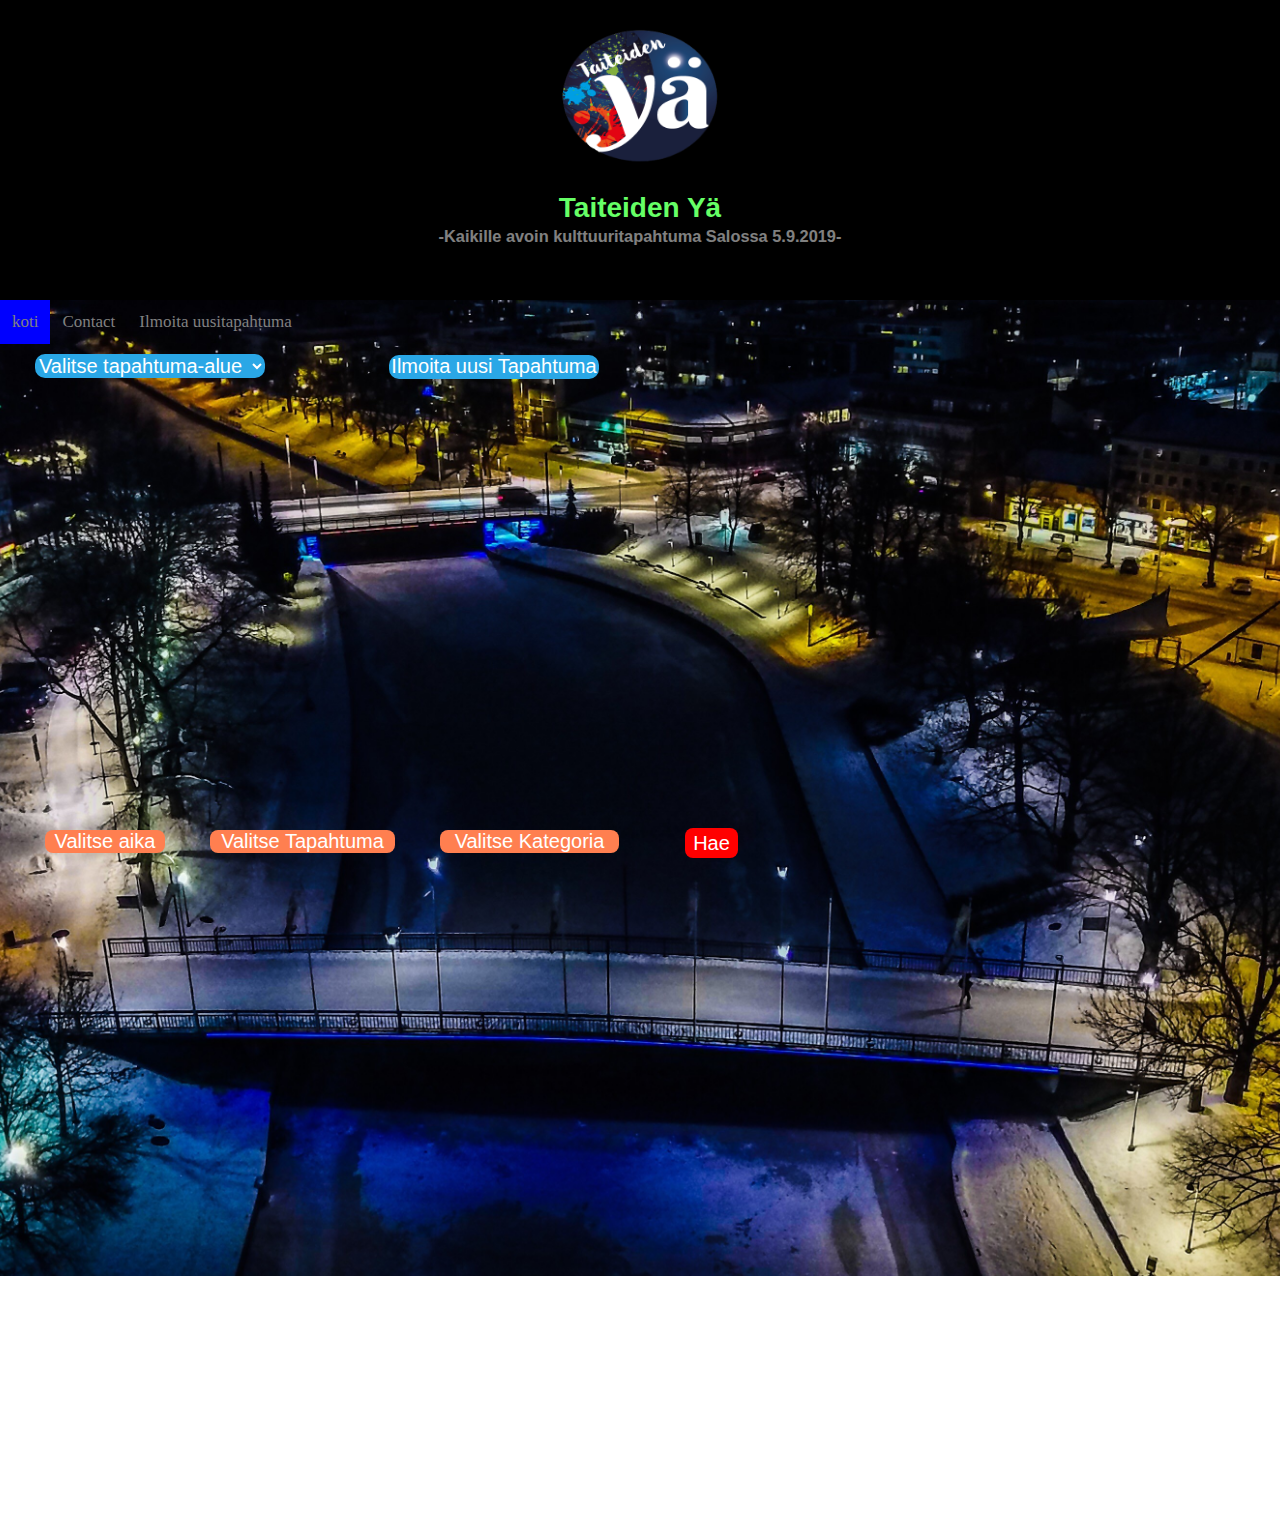
<file: index.html>
<!DOCTYPE html>
<html lang="en-US" xmlns="http://www.w3.org/1999/xhtml">
  <head profile="http://gmpg.org/xfn/11">
    <title>Taiteiden yä ver</title>
    <meta http-equiv="Content-Type" content="text/html; charset=UTF-8" />
    <meta name="viewport" content="width=device-width, initial-scale=1.0">
    <link rel="stylesheet" type="text/css" href="http://cdn.leafletjs.com/leaflet/v1.4.0/leaflet.css" />
   
    <link rel="stylesheet" type="text/css" href="css/index.css">
    <script type='text/javascript' src='http://ajax.googleapis.com/ajax/libs/jquery/3.4.1/jquery.min.js'></script>
    <script type='text/javascript' src='http://cdn.leafletjs.com/leaflet/v1.4.0/leaflet.js'></script>
    <header>
        <div class="stars"></div>
        <div class="twinkling">
            <img src="image/550_2018-08-22T15-49-18--159049051215-removebg-preview.png" id="logo" class="center"/>
            <h1>Taiteiden Yä</h3>
              <h3>-Kaikille avoin kulttuuritapahtuma Salossa 5.9.2019-</h3>
        </div>
      </header>
  </head>
<body>
    
      <!-- <div class="head" ></div> -->
      <div class="navbar">
        <a class="active" href="#"><i class="fa fa-fw fa-home"></i>koti</a>
        <a href="#"><i class="fa fa-fw fa-envelope"></i> Contact</a>
        <a href="lähetys/lomake.html"><i class="fa fa-fw fa-user"></i> Ilmoita uusitapahtuma</a>
      </div>
    



        <select name="navyOp" style="margin-left: 35px;" class="btn" onchange="test(this);">
            <option selected hidden> Valitse tapahtuma-alue</option>
            <option value="AN01">Tori</option>
      <option value="AN02">Kulttuuritalo Villi alue</option>
      <option value="AN03">Salo IoT Campus</option>
      <option value="AN04">Astrum keskus</option>
      <option value="AN05">Helsingintien tapahtuma-alue</option>
      <option value="AN06">Salon taidemuseo Veturitalli</option>
        </select>

         <input style="width: 210px; height: 25px; margin-left: 120px; height: 24px;" class="btn" type="button" value="Ilmoita uusi Tapahtuma" onclick="openWin()">
      
                <!-- kartta-->

     <div style="z-index: 2;" id="map"></div>

        <div class="row">
            <div>
              <div class="card">
            <br>
        <button type="button" style="width: 120px; margin-left: 45px;" class="aika" onclick="Vaihda('valinnat')"> Valitse aika</button> 
        <fieldset id="valinnat" class="dropdown" style="width:150px; margin-left: 26px">
          <input type="checkbox" name="rad" id="k1v1"> Kello 06-14<br>
          <input type="checkbox" name="rad" id="k1v2"> Kello 14-18<br>
          <input type="checkbox" name="rad" id="k1v3"> Kello 18-21<br>
          <input type="checkbox" name="rad" id="k1v4"> Kello 21-
        </fieldset>
      </div>
    </div>
        
    <div>
        <div class="card">
          <br>
        <button type="button" style="width: 185px; margin-left: 10px;" class="Tapahtuma" onclick="Vaihda('valinnat2')"> Valitse Tapahtuma</button> 
        <fieldset id="valinnat2" class="dropdown" style="width:164px;">
          <input type="checkbox" name="rad2" id="k2v1"> Elokuva<br>
          <input type="checkbox" name="rad2" id="k2v2"> Näytelmä<br>
          <input type="checkbox" name="rad2" id="k2v3"> ?
        </fieldset>
      </div>
    </div>
    </div>
    <div>
        <div class="card">
          <br>
        <button type="button" style="width: 179px" class="kategoria" onclick="Vaihda('valinnat3')"> Valitse Kategoria</button> 
        <fieldset id="valinnat3" style="width:170px" class="dropdown">
          <input type="checkbox" name="rad3" id="k3v1"> Musiikki<br>
          <input type="checkbox" name="rad3" id="k3v2"> Kirjallisuus<br>
          <input type="checkbox" name="rad3" id="k3v3"> Draama<br>
          <input type="checkbox" name="rad3" id="k3v4"> Kotimainen<br>
          <input type="checkbox" name="rad3" id="k3v5"> Komedia<br>
          <input type="checkbox" name="rad3" id="k3v6"> Lapsille<br>
        </fieldset>
      </div>
    </div>
    </div>
    
    <div>
      <div class="card">
        <br>
        <button style="width: 53px; margin-left: 55px;" id="hae_nappi" class="hae" onclick="Suodata()"> Hae</button>
    </div>
    </div>

    <div class="bg"></div>

    <style>

 .column {
  float: left;
  width: 200px;
 }

 .bg {
    background-image: url("image/saloyö.jpeg");
    height: 120%;
    background-position: center;
    background-repeat: no-repeat;
    background-size: cover;
    z-index: -1;
    margin-top: -727px;
 }
  


    </style>

    <script type='text/javascript'>
 window.test = function(e) {
  if (e.value === 'AN01') {
    map.setView([60.38495,23.12898], 17)

  } else if (e.value === 'AN02') {
    map.setView([60.383196, 23.127318 ], 17)

  } else if (e.value === 'AN03') {
    //map.panTo(new L.LatLng(60.45162,22.26687));
    map.setView([60.389573, 23.103500], 17)
  }

  else if (e.value === 'AN04') {
    //map.panTo(new L.LatLng(60.45162,22.26687));
    map.setView([60.391298, 23.112060], 17)

  } else if (e.value === 'AN05') {
    //map.panTo(new L.LatLng(60.45162,22.26687));
    map.setView([60.38663, 23.13244], 17)
  }
  else if (e.value === 'AN06') {
    //map.panTo(new L.LatLng(60.45162,22.26687));
    map.setView([60.388119, 23.117374], 17)
  }
}
    </script>
    
    <script>
      function openWin() {
        window.open("lähetys/lomake.html");
      }
      </script>
    

<br><br><br><br><br><br><br><br><br><br><br><br><br><br>

<!--
<main class="grid">
    <article>
    <div class="card">
      <img src="image/halikko_vesitorni.jpeg" alt="Sample photo">
      <div class="text">
        <h3>Seamlessly visualize quality</h3>
        <p>Collaboratively administrate empowered markets via plug-and-play networks.</p>
        <button>Here's why</button>
        </div>
      </div>
    </article>
    <article>
        <div class="card">
      <img src="image/muurlan_opisto.png" alt="Sample photo">
      <div class="text">
        <h3>Completely Synergize</h3>
        <p>Dramatically engage seamlessly visualize quality intellectual capital without superior collaboration and idea-sharing.</p>
        <button>Here's how</button>
      </div>
    </div>
  </article>
    <article>
        <div class="card">
      <img src="image/piazza_brass.png" alt="Sample photo">
      <div class="text">
        <h3>Dynamically Procrastinate</h3>
        <p>Completely synergize resource taxing relationships via premier niche markets.</p>
        <button>Read more</button>
      </div>
    </div>
    </article>
    <article>
        <div class="card">
      <img src="image/salon_sanomat.png" alt="Sample photo">
      <div class="text">
        <h3>Best in class</h3>
        <p>Imagine jumping into that boat, and just letting it sail wherever the wind takes you...</p>
        <button>Just do it...</button>
      </div>
    </div>
  </article>
    <article>
      <div class="card">
      <img src="image/teatteri_provinssi.png" alt="Sample photo">
      <div class="text">
        <h3>Dynamically innovate supply chains</h3>
        <p>Holisticly predominate extensible testing procedures for reliable supply chains.</p>
        <button>Here's why</button>
      </div>
    </div>
    </article>
    <article>
        <div class="card"> <div class="card">
      <img src="image/veturitalli-taidemuseo.jpg" alt="Sample photo">
      <div class="text">
        <h3>Sanity check</h3>
        <p>Objectively innovate empowered manufactured products whereas parallel platforms.</p>
        <button>Stop here</button>
      </div>
    </div>
    </article>

  </main>
-->
<script>
$(document).click(function (e) {
    if (!$(e.target).hasClass("btn") 
        && $(e.target).parents(".dropdown").length === 0) 
    {
        $(".dropdown").hide();
    }
  
});

</script>



    <script type='text/javascript' src='leaf.js'></script>

    <script type='text/javascript'>
    window.onload = function()
    {
      var es=document.getElementById("valinnat").style.display='none';
      var es=document.getElementById("valinnat2").style.display='none';
      var es=document.getElementById("valinnat3").style.display='none';   
    };

    function Vaihda(v)
    {
      var es=document.getElementById(v).style;
      if(es.display=='' || es.display=='none')
        es.display='block';
          else es.display='none';
    }

    function Suodata()
    {
      var checkboxit=["k1v1","k1v2","k1v3","k1v4"];
      //var checkbox_indeksit=[[8],[14],[18,13,16],[7]];
      var checkbox_indeksit=[[13, 15, 17],
        [1, 3, 5, 6, 10, 11, 13, 14, 15, 16, 17, 18],
        [1, 2, 3, 4, 5, 6, 8, 10, 12, 13, 14, 15, 16, 17, 18],
        [4, 5, 6, 7, 9, 15, 17, 19]];

      //alert("checkbox_indeksit.length= " + checkbox_indeksit.length);

      //poistetaan ensin kaikki
      for(var i=0;i<checkboxit.length;i++)
        for(var j=0;j<checkbox_indeksit[i].length;j++)
          map.removeLayer(talteenMarkers[checkbox_indeksit[i][j]]);

      //lisätään markkereita
      for(var i=0;i<checkboxit.length;i++)    //tässä oli bugi?
        for(var j=0;j<checkbox_indeksit[i].length;j++)
        {
          //alert("checkboxit_indeksit[i].length=" + checkbox_indeksit[i].length);

          var x=document.getElementById(checkboxit[i]);
          if (x.checked==true)
          {
            map.addLayer(talteenMarkers[checkbox_indeksit[i][j]]);
          }
        }
  }
    </script>

  </body>

  <footer>
     

  </footer>
</html>
</file>
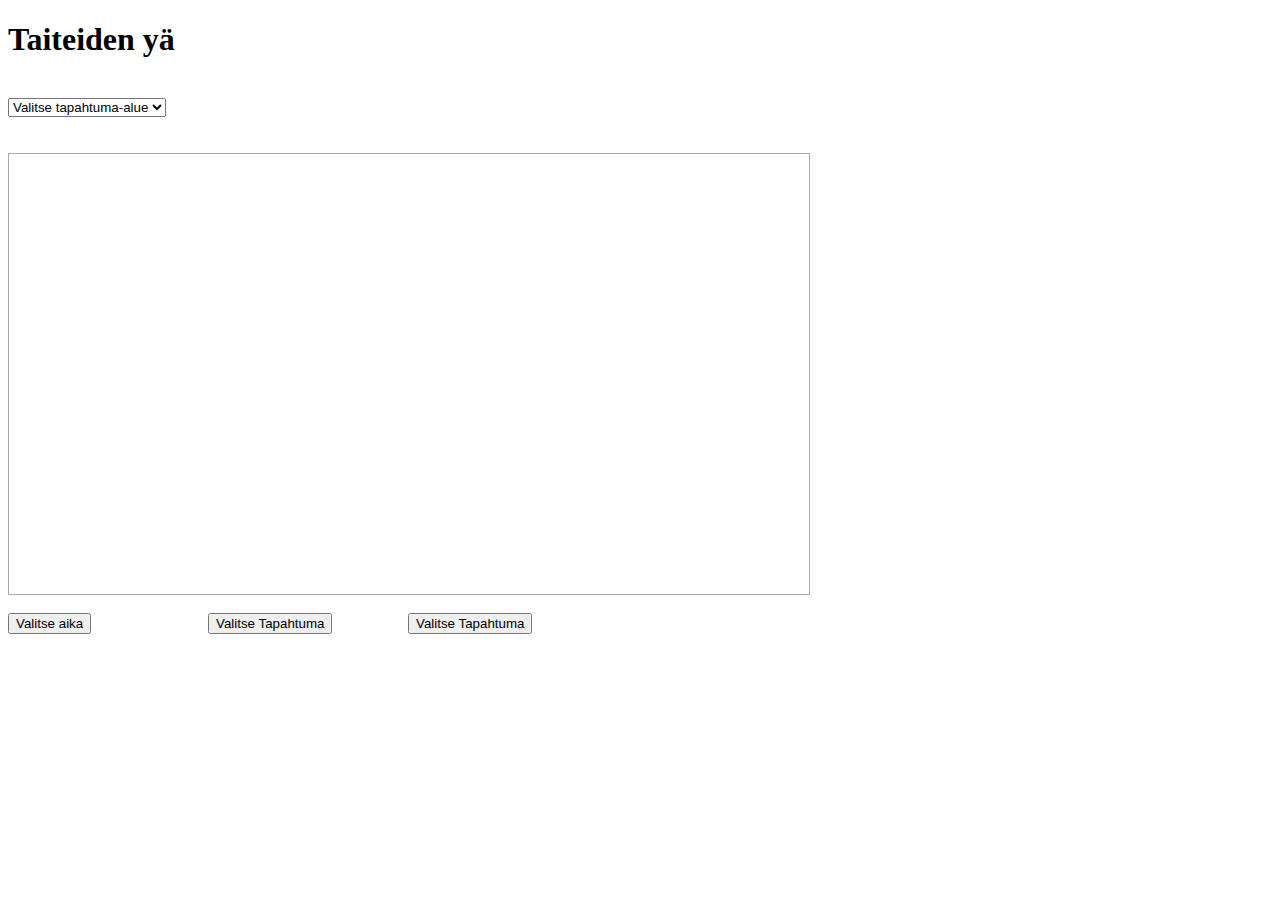
<file: tietok/index.html>
<!DOCTYPE html>
<html lang="en-US" xmlns="http://www.w3.org/1999/xhtml">
  <head profile="http://gmpg.org/xfn/11">
    <title>Leaflet Example - asmaloney.com</title>
    <meta http-equiv="Content-Type" content="text/html; charset=UTF-8" />

    <link rel="stylesheet" type="text/css" href="http://cdn.leafletjs.com/leaflet/v0.7.7/leaflet.css" />

    <script type='text/javascript' src='http://ajax.googleapis.com/ajax/libs/jquery/2.0.3/jquery.min.js'></script>
    <script type='text/javascript' src='http://cdn.leafletjs.com/leaflet/v0.7.7/leaflet.js'></script>
  </head>

  <body>
    <h1>Taiteiden yä</h1>

    <style>
 .column {
  float: left;
  width: 200px;
}
    </style>

    <script type='text/javascript'>
 window.test = function(e) {
  if (e.value === 'AN01') {
    map.setView([60.38495,23.12898], 17)

  } else if (e.value === 'AN02') {
    map.setView([60.383196, 23.127318 ], 17)

  } else if (e.value === 'AN03') {
    //map.panTo(new L.LatLng(60.45162,22.26687));
    map.setView([60.45162,22.26687], 17)
  }
}
    </script>

    <br>
    <select name="navyOp" onchange="test(this);">
      <option selected hidden> Valitse tapahtuma-alue</option>
      <option value="AN01">Tori</option>
      <option value="AN02">Kulttuuritalo Villi alue</option>
      <option value="AN03">Kauppatorin alue</option>
    </select>

    <br><br><br>

    <div id="map" style="width: 800px; height: 440px; border: 1px solid #AAA;"></div>
    
    <div class="row">
        <div class="column">
          <div class="card">
    <br>
    <button onclick="Vaihda('valinnat')"> Valitse aika</button> 
    <fieldset id="valinnat" style="width:100px">
      <input type="radio" name="rad"> val1<br>
      <input type="radio" name="rad"> val2<br>
      <input type="radio" name="rad"> val3
    </fieldset>
  </div>
</div>
    
<div class="column">
    <div class="card">
      <br>
    <button onclick="Vaihda('valinnat2')"> Valitse Tapahtuma</button> 
    <fieldset id="valinnat2" style="width:100px">
      <input type="radio" name="rad2"> val1<br>
      <input type="radio" name="rad2"> val2<br>
      <input type="radio" name="rad2"> val3
    </fieldset>
  </div>
</div>
</div>

<div class="column">
    <div class="card">
      <br>
    <button onclick="Vaihda('valinnat3')"> Valitse Tapahtuma</button> 
    <fieldset id="valinnat3" style="width:100px">
      <input type="radio" name="rad3"> val1<br>
      <input type="radio" name="rad3"> val2<br>
      <input type="radio" name="rad3"> val3
    </fieldset>
  </div>
</div>
</div>

    <script type='text/javascript' src='markers.json'></script>
    <script type='text/javascript' src='leaf.js'></script>

    <script type='text/javascript'>
    window.onload = function()
    {
      var es=document.getElementById("valinnat").style.display='none';
      var es=document.getElementById("valinnat2").style.display='none';
      var es=document.getElementById("valinnat3").style.display='none';
    };

    function Vaihda(v)
    {
      var es=document.getElementById(v).style;
      if(es.display=='' || es.display=='none')
        es.display='block';
          else es.display='none';
    }
    </script>

  </body>
</html>
</file>
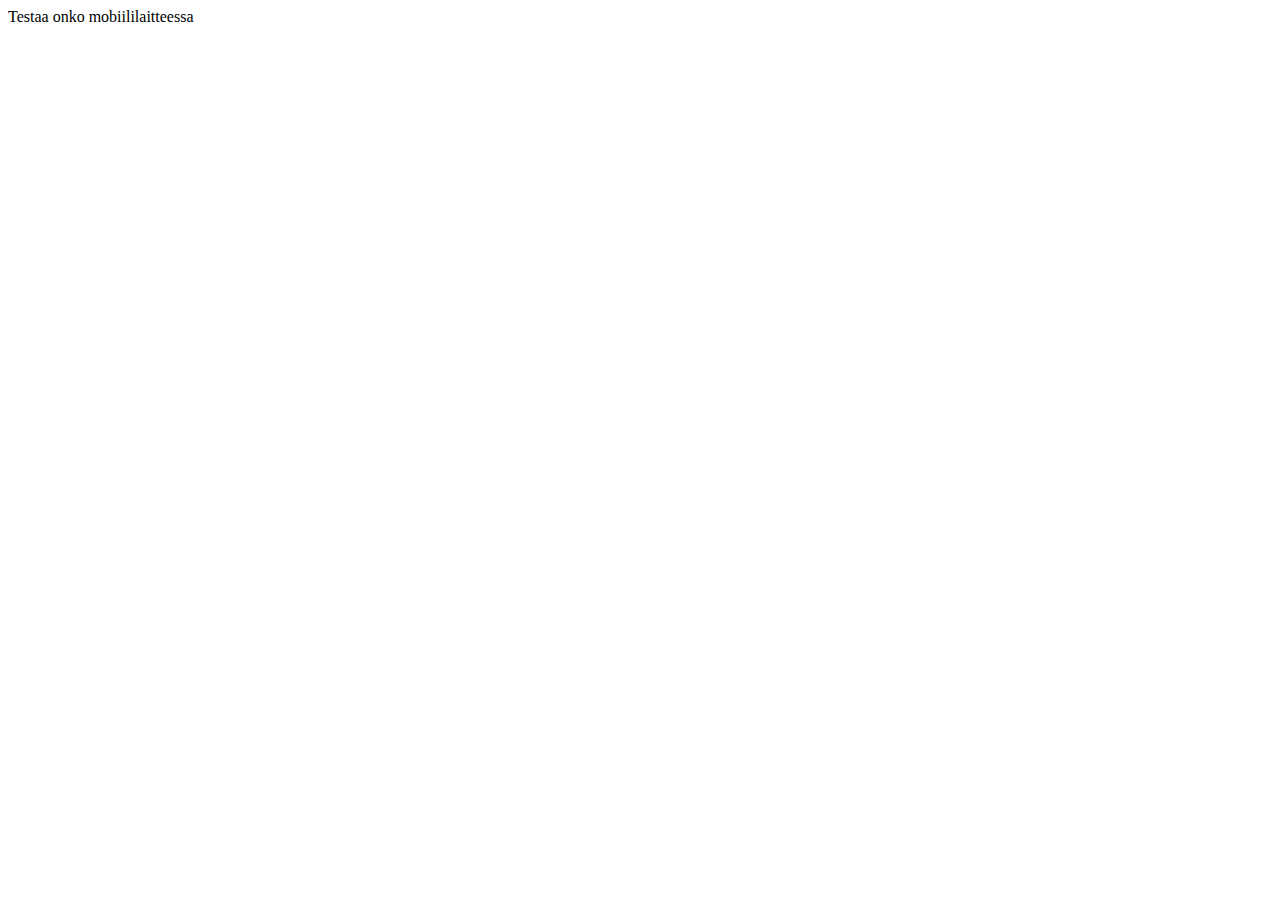
<file: testmobile.html>
<html>

        <script type='text/javascript' src='http://cdn.leafletjs.com/leaflet/v1.4.0/leaflet.js'></script>

<body>
Testaa onko mobiililaitteessa

<script type='text/javascript'>
        if(L.Browser.mobile) alert("Olet mobiililaitteessa");
          else alert("Et ole mobiililaitteessa");
</script>

</body>
</html>
</file>
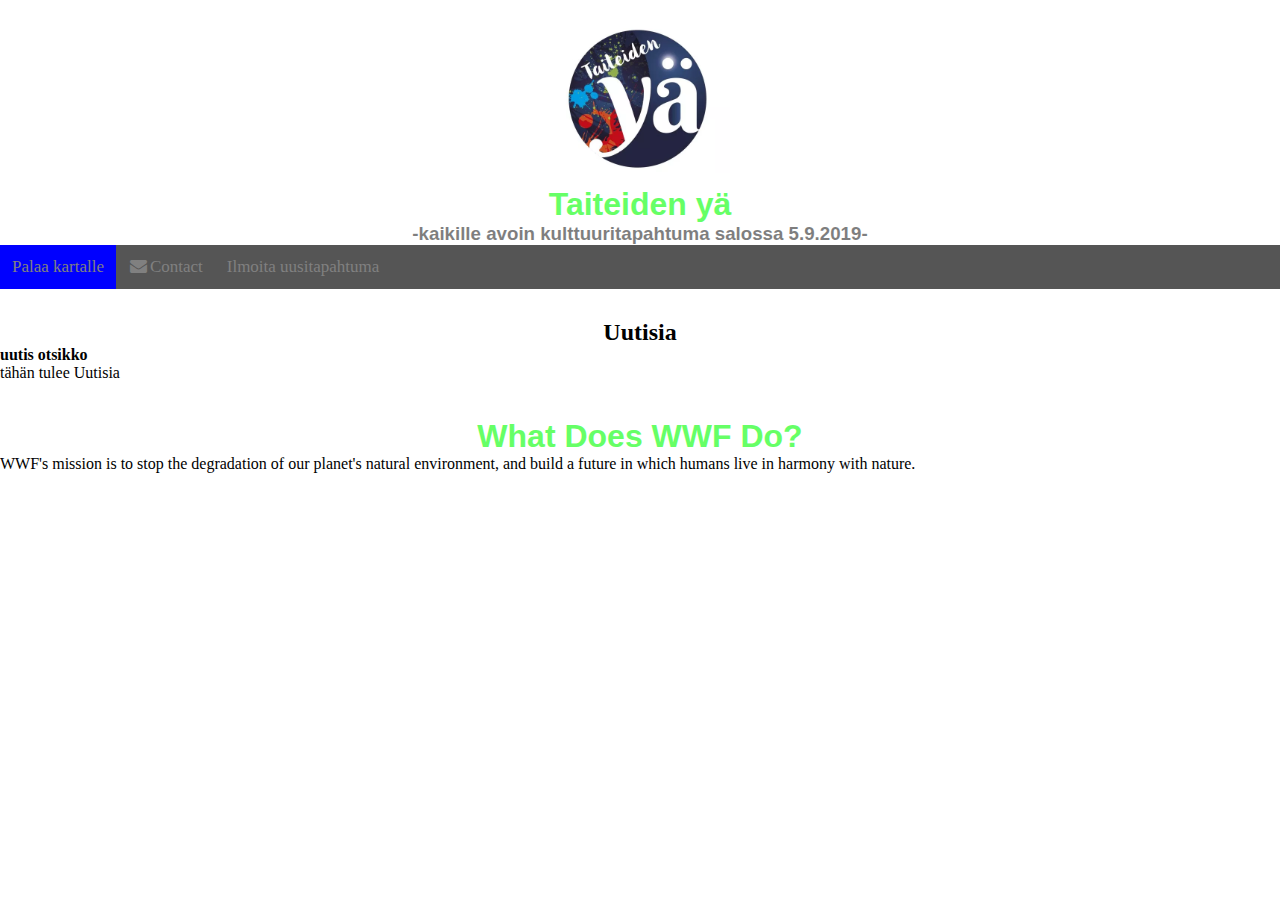
<file: uutiset.html>
<!DOCTYPE html>
<html lang="en-US" xmlns="http://www.w3.org/1999/xhtml">
  <head profile="http://gmpg.org/xfn/11">
    <title>Taiteiden yä ver</title>
    <meta http-equiv="Content-Type" content="text/html; charset=UTF-8" />
    
    <link rel="stylesheet" type="text/css" href="http://cdn.leafletjs.com/leaflet/v1.4.0/leaflet.css" />
    <link rel="stylesheet" type="text/css" href="css/index.css">
    
    <link rel="stylesheet" href="https://cdnjs.cloudflare.com/ajax/libs/font-awesome/4.7.0/css/font-awesome.min.css">
    
    <script type='text/javascript' src='http://ajax.googleapis.com/ajax/libs/jquery/3.4.1/jquery.min.js'></script>
    <script type='text/javascript' src='http://cdn.leafletjs.com/leaflet/v1.4.0/leaflet.js'></script>
  </head>
  <img src="image/Taiteidenya_logo.PNG" class="center"/>
  <body>
      <h1 style="text-align: center">Taiteiden yä</h1>
      <h3 style="text-align: center" style="font-family: Arial">-kaikille avoin kulttuuritapahtuma salossa 5.9.2019-</h3>


      
      <div class="navbar">
        <a class="active" href="index.html"><i class="fas fa-globe-europe"></i>Palaa kartalle</a>
        <a href="#"><i class="fa fa-fw fa-envelope"></i>Contact</a>
        <a href="lähetys/lomake.html"><i class=""></i> Ilmoita uusitapahtuma</a>
      </div>
    
    
          <h2>Uutisia</h2>
          
          
          <section>
          <p style="font-weight: bolder">uutis otsikko</p>
          <p>tähän tulee Uutisia</p>
        </section>
        </div>
        <br>
        <br>
        <article>
          <h1>What Does WWF Do?</h1>
          <p>WWF's mission is to stop the degradation of our planet's natural environment, and build a future in which humans live in harmony with nature.</p>
        </article>
      
      </body>
      </html>

</body>
</html>
</file>
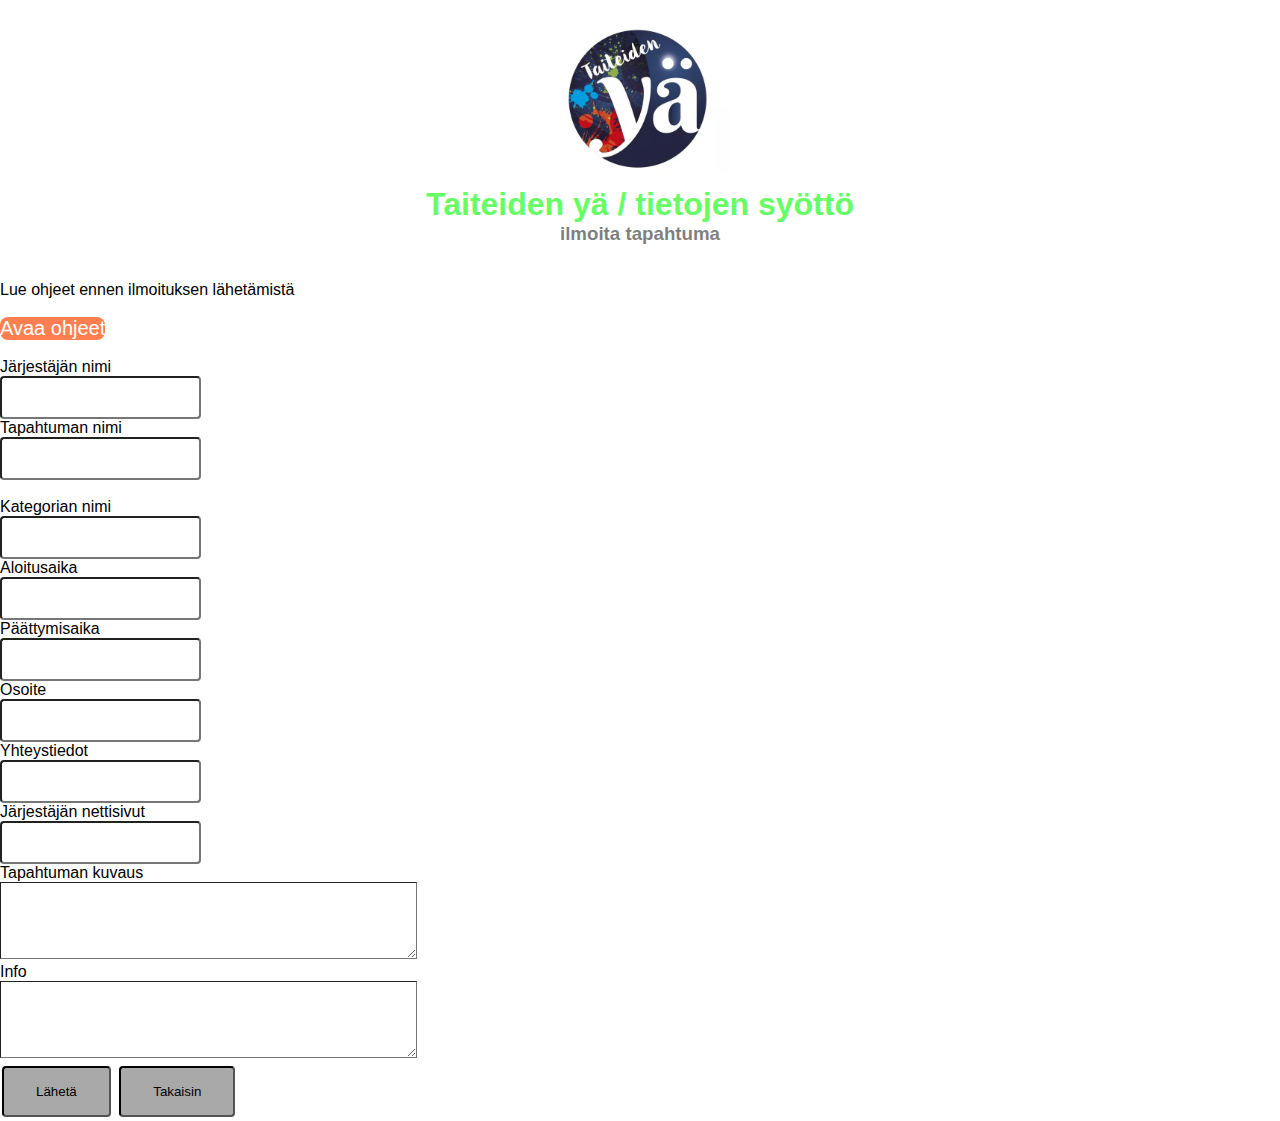
<file: lähetys/lomake.html>
<!DOCTYPE html>
<html lang="en-US" xmlns="http://www.w3.org/1999/xhtml">
  <head profile="http://gmpg.org/xfn/11">
    <title>Taiteiden yä</title>
    <meta http-equiv="Content-Type" content="text/html; charset=UTF-8" />

    <link rel="stylesheet" type="text/css" href="../css/index.css">
    <link rel="stylesheet" type="text/css" href="../css/lomake.css">
    
    
   </head>

   <img src="../image/Taiteidenya_logo.PNG" class="center"/>
  </head>
   <body>
       <h1 style="text-align: center">Taiteiden yä / tietojen syöttö</h1>
       <h3 style="text-align: center" style="font-family: Arial">ilmoita tapahtuma</h3>
 
      <style>
  .column {
   float: left;
   width: 200px;
 }
     </style>
     
     <br>
     <br>
     <div>
       
       <p>Lue ohjeet ennen ilmoituksen lähetämistä</p>
       <br>
        <button id="myBtn">Avaa ohjeet</button>
         <!-- The Modal -->
        <div id="myModal" class="modal">
         <!-- Modal content -->
          <div class="modal-content">
            <span class="close">&times;</span>
            <p style="font-weight: bold">Täytä kaikki kohdat huolella</p>
            <br>
        <p>kuka järjestää, tapahtuman nimi <br>
        minkä tyylinen tapahtuma <br> <p style="font-weight: bold">ESIM: MUSIIKKI, TEATERI,LAPSILLE...</p>
        Koska alkaa ja milloin loppuu <br>  <p style="font-weight: bold">KELLON AIKA MUODOSSA 00:00</p>
        Osoite missä järjestetään. Järjestän Yhteystiedot <br> <p style="font-weight: bold">EMAIL/PUH</p>
        www sivut tai some sivu <br> Anna lyhyt kuvaus tapahmasta
        Anna infoa <br> <p style="font-weight: bold">ESIM: TARVIIKO ILMOITTUA YMS...</p>
        </p>
          </div>
        </div>
        <script>
            // Get the modal
            var modal = document.getElementById("myModal");
            
            // Get the button that opens the modal
            var btn = document.getElementById("myBtn");
            
            // Get the <span> element that closes the modal
            var span = document.getElementsByClassName("close")[0];
            
            // When the user clicks the button, open the modal 
            btn.onclick = function() {
              modal.style.display = "block";
            }
            
            // When the user clicks on <span> (x), close the modal
            span.onclick = function() {
              modal.style.display = "none";
            }
            
            // When the user clicks anywhere outside of the modal, close it
            window.onclick = function(event) {
              if (event.target == modal) {
                modal.style.display = "none";
              }
            }
            </script>
    
     
     

        <form action="lomake.php" method="get">
          <br>
          Järjestäjän nimi <br> <input type="text" name="Järjestäjän_nimi" value="" required/>
          <br>
          Tapahtuman nimi <br> <input type="text" name="Tapahtuman_nimi" value="" required/>
          <br>
          <br> 
          Kategorian nimi <br> <input type="text" name="Kategorian_nimi" value="" />
          <br>
          Aloitusaika <br> <input type="text" name="Aloitus_Aika" value="" required/> 
          <br>
          Päättymisaika <br> <input type="text" name="Päätymis_Aika" value="" required/> 
          <br>
          Osoite <br> <input type="text" name="Osoite" value="" required/>
          <br>
          Yhteystiedot <br>  <input type="text" name="Yhteystiedot" value="" required/>
          <br>
          Järjestäjän nettisivut <br> <input type="text" name="Järjestäjän_nettisivut" value="" required/>
          <br>

          Tapahtuman kuvaus <br> 
          <textarea rows="5" cols ="50" name="Tapahtumankuvaus" required></textarea>
          <br>
          Info <br>
          <textarea rows="5" cols="50" name="tapahtumainfo"
          required></textarea>
          <br>

          <input type="submit" name="submit" value="Lähetä"/>
          
          <input type="button" value="Takaisin" onclick="self.close()">
          
        </form>
        
   </body>
</html>
</file>
<file: css/index.css>
html, body {
    scroll-behavior: smooth;
    height: 100%;
    margin: 0;
  }
  
  img {
    display: block;
    margin-left: auto;
    margin-right: auto;
    margin-top: 20px;
  }

  #map {
    width: 800px;
    height: 440px;
    margin-left: 40px;
    margin-top: 30px;
    border: solid black 1px;
  }
  
  
  @media screen and (max-width: 600px) {
    #map {
      width: auto;
      margin-top: 100px;
      margin-left: 0;
    }
  }
  
    #logo {
      height: 170px;
      width: 200px;
      z-index: 2;
    }
  
    @media screen and (max-width: 600px) {
      #logo {
        height: 70%;
        width: 70%;
      }
    }

  h1 {
    text-align: center;
    font-family: Verdana, Geneva, Tahoma, sans-serif;
    color: #66ff66;
  }
  
  
  h3 {
    opacity: 0.5;
    text-align: center;
    font-family: Arial, Helvetica, sans-serif;
  }
  
  option {
    background-color: white;
    border-radius: 8px;
    box-shadow: #000;
    color: black;
  }

  select:hover {
    background-color: #08557C;
  }
  
  select {
    border-radius: 10px;
    background-color:#2AA7E6;
    font-size: 20px;
    border: none;
    color: white;
    z-index: 3;
    width: 230px;
    margin-top: 10px;
  }
  
  @media screen and (max-width: 600px) {
    select {
      position: absolute;
      left: -20px;
      top: 310px;
    }
  }
  
  input {
    justify-content: left;
  }

  input[value="Ilmoita uusi Tapahtuma"]:hover {
    background-color: #08557C;
  }
  
  input[value="Ilmoita uusi Tapahtuma"] {
    border-radius: 10px;
    background-color: #2AA7E6;
    font-size: 20px;
    border: none;
    color: white;
    margin-left: 40px;
  }
  
  @media screen and (max-width: 600px) {
    input[value="Ilmoita uusi Tapahtuma"] {
      position: absolute;
      top: 360px;
      left: -107px;
      font-size: 18px;
    }
  }
  
  button {
    background-color: coral;
    border-radius: 8px;
    font-size: 20px;
    border: none;
    color: white;
  }
  
  button:hover {
    background-color: crimson;
  }
  
  fieldset {
    border-radius: 8px;
    margin-left: 40px;
    z-index: 2;
    margin-top: 5px;
    background-color: white;
    z-index: 7;
  }
  
  @media screen and (max-width: 600px) {
    fieldset {
      position: absolute;
      right: 10px;;
      top: 960px;
      margin-left: 3px;
      background-color: white;
    }
  }

  .aika {
    position: absolute;
    top: 830px;
  }

  @media screen and (max-width: 600px) {
    .aika {
      position: absolute;
      top: 865px;
      left: -23px;
    }
  }

  .Tapahtuma {
    position: absolute;
    left: 200px;
    top: 830px;
  }

  @media screen and (max-width: 600px) {
    .Tapahtuma {
      position: absolute;
      left: 10px;
      top: 900px;
    }
  }

  .kategoria {
    position: absolute;
    left: 440px;
    top: 830px;
  }

  @media screen and (max-width: 600px) {
    .kategoria {
       position: absolute;
       top: 940px;
       left: 18px;
    }
  }

  .hae {
    position: absolute;
    left: 630px;
    top: 828px;
  }

  @media screen and (max-width: 600px) {
    .hae {
      position: absolute;
      top: 980px;
      left: -30px;
      background-color: #900;
    }
  }
  
  
  #hae_nappi {
    width: 58px;
    height: 30px;
    margin-left: 55px;
    background-color: red;
  }
  
  @media screen and (max-width: 600px) {
    #hae_nappi {
      margin-left: 0;
      width: 60px;
      height: 30px;
      background-color: coral;
    }
  }
  
  input[type="checkbox"] {
    -webkit-appearance:none;/* piilottaa default piirteen */
    height:25px;
    width: 25px;
    cursor:pointer;
    position:relative;
    -webkit-transition: .15s;
   }
  
   
   input[type="checkbox"]:before, input[type="checkbox"]:checked:before {
    position: justify;
    margin-left: 8px;
    width:100%;
    height:100%;
    line-height:2em;
    text-align:center;
    color: #900;
    content: '✘';
   }
   
   input[type="checkbox"]:checked:before {
    content: '✔';
    color: green;
   }
   
   input[type="checkbox"]:hover:before {
    background:rgba(255,255,255,0.3);
   }
  
  
    .grid { 
        display: grid;
        grid-template-columns: 1fr 1fr 1fr 1fr;
        grid-gap: 20px;
        align-items: stretch;
        z-index: 2;
        margin: 40px;
    }
  
    @media screen and (max-width: 600px) {
      .grid {
       display: grid;
       grid-template-columns: 1fr 1fr;
       grid-gap: 20px;
       margin: 0;
      
      }
  }
  
    .grid > article {
      border: 1px solid #ccc;
      box-shadow: 2px 2px 6px 0px  rgba(0,0,0,0.3);
    }
    .grid > article img {
      max-width: 100%;
    }
    .text {
      padding: 0 20px 20px;
    }
    .text > button {
      background: gray;
      border: 0;
      color: white;
      padding: 10px;
      width: 100%;
      }
  
    .card {
      background-color: white;
    }
    /* tähti taivas*/
  
    
    /* ============================================================================================== 
  SED Innovations
  https://sed.am
  https://mkrtchyan.ga
  ================================================================================================= */
  * {
    margin: 0;
    padding: 0;
  }
  header {
    background-color:rgba(33, 33, 33, 0.9);
    color:#ffffff;
    display:block;
    font: 14px/1.3 Arial,sans-serif;
    height:300px;
    position:relative;
    z-index:5;
  }
  h2{
    margin-top: 30px;
    text-align: center;
  }
  header h2{
    font-size: 22px;
    margin: 0 auto;
    padding: 10px 0;
    width: 80%;
    text-align: center;
  }
  header a, a:visited {
    text-decoration:none;
    color:#fcfcfc;
  }
  
  @keyframes move-twink-back {
    from {background-position:0 0;}
    to {background-position:-10000px 5000px;}
  }
  @-webkit-keyframes move-twink-back {
    from {background-position:0 0;}
    to {background-position:-10000px 5000px;}
  }
  @-moz-keyframes move-twink-back {
    from {background-position:0 0;}
    to {background-position:-10000px 5000px;}
  }
  @-ms-keyframes move-twink-back {
    from {background-position:0 0;}
    to {background-position:-10000px 5000px;}
  }
  
  
  .stars, .twinkling {
  position:absolute;
  top:0;
  left:0;
  right:0;
  bottom:0;
  width:100%;
  height:100%;
  display:block;
  }
  
  .stars {
  background:#000 url(http://www.script-tutorials.com/demos/360/images/stars.png) repeat top center;
  z-index:0;
  }
  
  .twinkling{
  background:transparent url(http://www.script-tutorials.com/demos/360/images/twinkling.png) repeat top center;
  z-index:1;
  
  -moz-animation:move-twink-back 200s linear infinite;
  -ms-animation:move-twink-back 200s linear infinite;
  -o-animation:move-twink-back 200s linear infinite;
  -webkit-animation:move-twink-back 200s linear infinite;
  animation:move-twink-back 200s linear infinite;
  }
  
  .navbar {
    width: 100%;
    background-color: #555;
    overflow: auto;
  }
  
  .navbar a {
    float: left;
    padding: 12px;
    color: grey;
    text-decoration: none;
    font-size: 17px;
  }
  
  .navbar a:hover {
    background-color: #000;
  }
  
  .active {
    background-color:blue;
  }
</file>
<file: css/lomake.css>
input {
    background-color:white;
    color: black;
    padding: 12px 10px;
    border-style: inset;
    border-radius: 4px;
    cursor: pointer;
    float: none;
  }
  textarea{
    background-color:white;
    border-style: inset;
  }
  h2{
     font-family: Arial, Helvetica, sans-serif;
     color: darkblue;
  }
  input[type=button], input[type=submit], input[type=reset] {
    background-color: darkgrey;
    border-style: inset;
    color: black;
    padding: 16px 32px;
    text-decoration: none;
    margin: 4px 2px;
    cursor: pointer;
  }
  body {font-family: Arial, Helvetica, sans-serif;}

/* The Modal (background) */
.modal {
  display: none; /* Hidden by default */
  position: fixed; /* Stay in place */
  z-index: 1; /* Sit on top */
  padding-top: 100px; /* Location of the box */
  left: 0;
  top: 0;
  width: 100%; /* Full width */
  height: 100%; /* Full height */
  overflow: auto; /* Enable scroll if needed */
  background-color: rgb(0,0,0); /* Fallback color */
  background-color: rgba(0,0,0,0.4); /* Black w/ opacity */
}

/* Modal Content */
.modal-content {
  background-color: #fefefe;
  margin: auto;
  padding: 20px;
  border: 1px solid #888;
  width: 80%;
}

/* The Close Button */
.close {
  color: #aaaaaa;
  float: right;
  font-size: 28px;
  font-weight: bold;
}

.close:hover,
.close:focus {
  color: #000;
  text-decoration: none;
  cursor: pointer;
}
</file>
